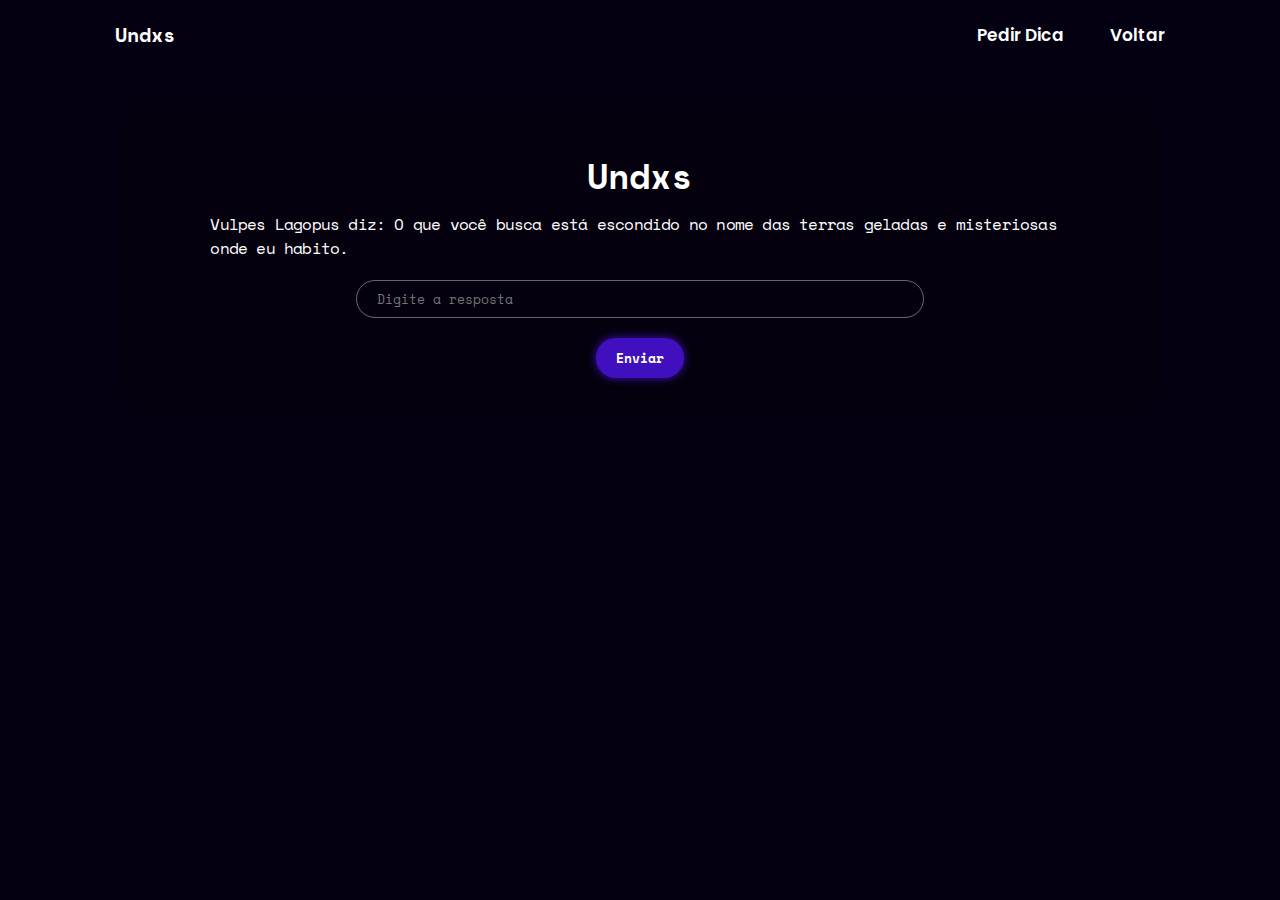
<file: src/html/73XNKgGrlJrJAC.html>
<!DOCTYPE html>
<html lang="pt-br">
<head>
  <meta charset="UTF-8">
  <meta name="viewport" content="width=device-width, initial-scale=1.0">
  <link href='https://unpkg.com/boxicons@2.1.4/css/boxicons.min.css' rel='stylesheet'>
  <link rel="stylesheet" href="../css/style.css">
  <title>Undxs</title>
</head>
<body>
  <header class="header">
    <h1>Undxs</h1>

    <i class='bx bx-menu' id="menu-icon"></i>

    <nav class="navbar">
      <a href="">Pedir Dica</a>
      <a href="../../index.html">Voltar</a>
    </nav>
  </header>

  <section class="awnserarea" id="awnserarea">
    <div class="awnserarea-content">
      <h2>Undxs</h2>
      <div class="question">
        <h3>Vulpes Lagopus diz: O que você busca está escondido no nome das terras geladas e misteriosas onde eu habito.</h3>
      </div>

      <div class="awnser">
        <input type="text" name="" id="awnser-input01" placeholder="Digite a resposta">
        <p class="verificacao"></p>
        <button id="awnser-button01">Enviar</button>
      </div>
    </div>
  </section>

  <script src="../js/main.js"></script>
</body>
</html>
</file>
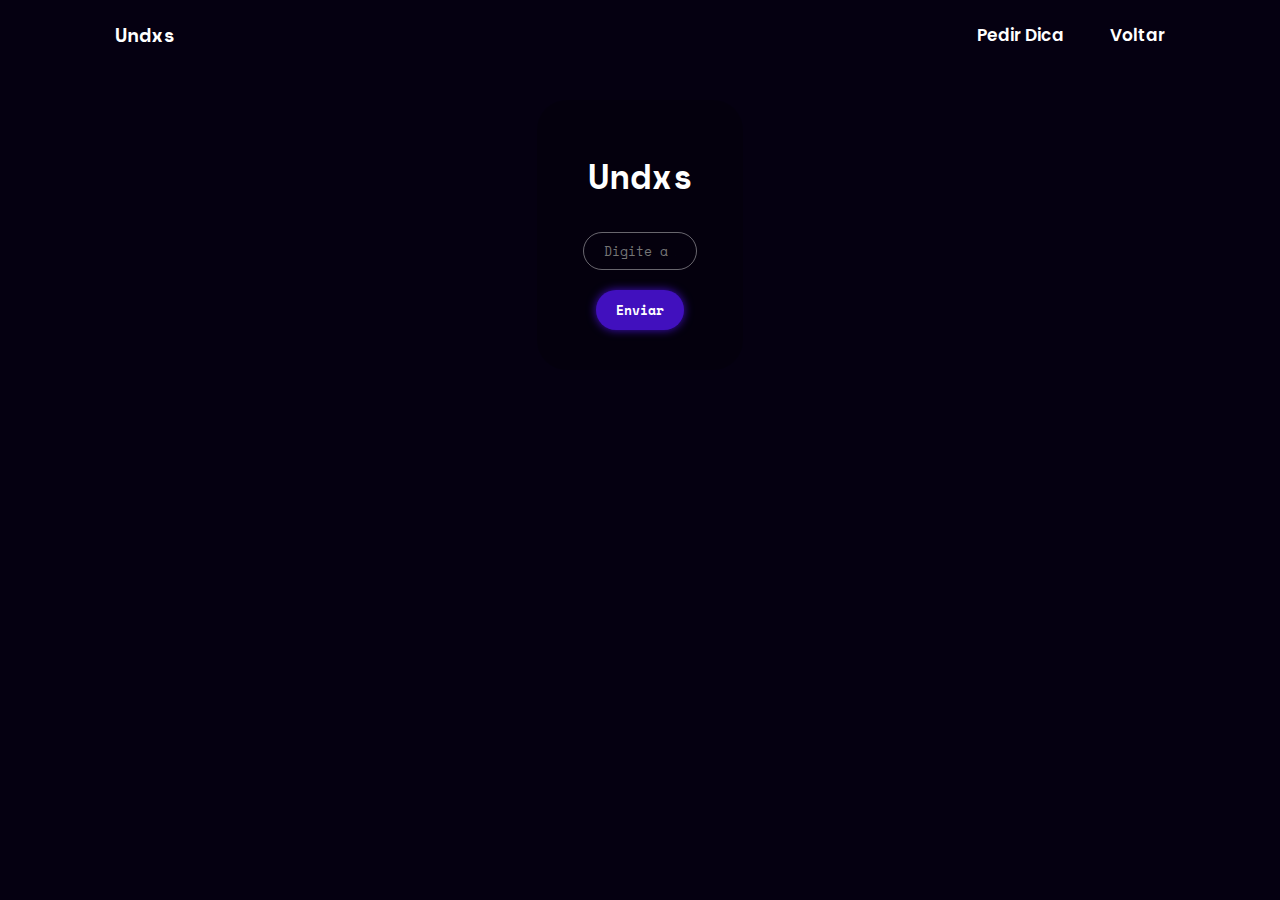
<file: src/html/IIn0Sa7tnb6sfT.html>
<!DOCTYPE html>
<html lang="pt-br">
<head>
  <meta charset="UTF-8">
  <meta name="viewport" content="width=device-width, initial-scale=1.0">
  <link href='https://unpkg.com/boxicons@2.1.4/css/boxicons.min.css' rel='stylesheet'>
  <link rel="stylesheet" href="../css/style.css">
  <title>Undxs</title>
</head>
<body>
  <header class="header">
    <h1>Undxs</h1>

    <i class='bx bx-menu' id="menu-icon"></i>

    <nav class="navbar">
      <a href="">Pedir Dica</a>
      <a href="../../index.html">Voltar</a>
    </nav>
  </header>

  <section class="awnserarea" id="awnserarea">
    <div class="awnserarea-content">
      <h2>Undxs</h2>
      <div class="question">
        <h3></h3>
      </div>

      <div class="awnser">
        <input type="text" name="" id="awnser-input" placeholder="Digite a resposta">
        <p class="verificacao"></p>
        <button>Enviar</button>
      </div>
    </div>
  </section>

  <script src="../js/main.js"></script>
</body>
</html>
</file>
<file: src/css/style.css>
@import url('https://fonts.googleapis.com/css2?family=Space+Mono&display=swap');
@import url('https://fonts.googleapis.com/css2?family=Poppins:wght@300;400;500;600;700;800;900&display-swap');

* {
  margin: 0;
  padding: 0;
  box-sizing: border-box;
  text-decoration: none;
  border: none;
  outline: none;
  scroll-behavior: smooth;
  font-family: 'Space Mono', monospace;
}

:root {
  --bg-color: #050011;
  --second-bg-color: #08001a;
  --text-color: #fff;
  --main-color: #4110BE;
}

body {
  background-color: var(--bg-color);
  color: var(--text-color);
}

html {
  font-size: 62.5%;
  overflow-x: hidden;
}

html ::-webkit-scrollbar {
  width: 10px;
}

html ::-webkit-scrollbar-thumb {
  border-radius: 50px;
  background: var(--main-color);
}

html ::-webkit-scrollbar-track {
  background: var(--bg-color);
}

section {
  min-height: 100vh;
  padding: 10rem 9% 2rem;
}

.header {
  position: fixed;
  top: 0;
  left: 0;
  width: 100%;
  padding: 2rem 9%;
  background: var(--bg-color);
  display: flex;
  justify-content: space-between;
  align-items: center;
  z-index: 100;
}

#menu-icon {
  font-size: 3.6rem;
  color: var(--text-color);
  display: none;
}

.header h1 {
  font-family: 'Space Mono', monospace;
}

.header.sticky {
  border-bottom: .1rem solid rgba(0, 0, 0, .2)
}

.navbar a {
  font-size: 1.7rem;
  color: var(--text-color);
  font-weight: 600;
  margin-left: 4rem;
  transition: .3s ease;
  font-family: 'Poppins', sans-serif;
}

.navbar a:hover,
.navbar a.active {
  color: var(--main-color);
}

.awnserarea {
  display: flex;
  justify-content: center;
  align-items: flex-start;
}

.awnserarea h2 {
  font-size: 3.5rem;
  text-align: center;
  margin-top: 5rem;
}

.awnserarea-content {
  flex-direction: column;
  background-color: rgba(0, 0, 0, .2);
  border-radius: 3rem;
}

.question h3 {
  font-size: 1.6rem;
  font-weight: 500;
  padding: 1rem 2rem 2rem;
  letter-spacing: -0.8px;
  width: 87%;
  margin: auto;
}

.awnser input {
  background-color: rgba(255, 255, 255, .0);
  border: 1px solid rgba(255, 255, 255, .4);
  color: var(--text-color);
  border-radius: 4rem;
  padding: 0.8rem 2rem;
  width: 55%;
  display: block;
  margin: auto;
  margin-bottom: 2rem;
}

.awnser button {
  background-color: var(--main-color);
  color: var(--text-color);
  box-shadow: 0 0 1rem var(--main-color);
  font-weight: 600;
  padding: 1rem 2rem;
  border-radius: 4rem;
  display: block;
  margin: auto;
  margin-top: 2rem;
  margin-bottom: 4rem;
  cursor: pointer;
  transition: .3s ease;
}

.awnser button:hover {
  box-shadow: none;
}

.verificacao {
  width: 85%;
  margin: auto;
  text-align: center;
  font-size: 1.3rem;
}

.correta {
  color: green;
}

.incorreta {
  color: red;
}

@media (max-width: 1200px) {
  html {
    font-size: 55%;
  }
}

@media (max-width: 991px) {
  .header {
    padding: 2rem 3%;
  }

  section {
    padding: 10rem 3% 2rem;
  }
}

@media (max-width: 768px) {
  #menu-icon {
    display: block;
  }

  .navbar {
    position: absolute;
    top: 100%;
    left: 0;
    width: 100%;
    padding: 1rem 3%;
    background: var(--bg-color);
    border-top: .1rem solid rgba(0, 0, 0, .2);
    box-shadow: 0 .5rem 1rem rgba(0, 0, 0, .2);
    display: none;
  }

  .navbar.active {
    display: block;
  }

  .navbar a {
    display: block;
    font-size: 2rem;
    margin: 3rem 0;
  }

  .awnser input {
    width: 85%;
  }
}

@media (max-width: 450px) {
  html {
    font-size: 50%;
  }
}
</file>
